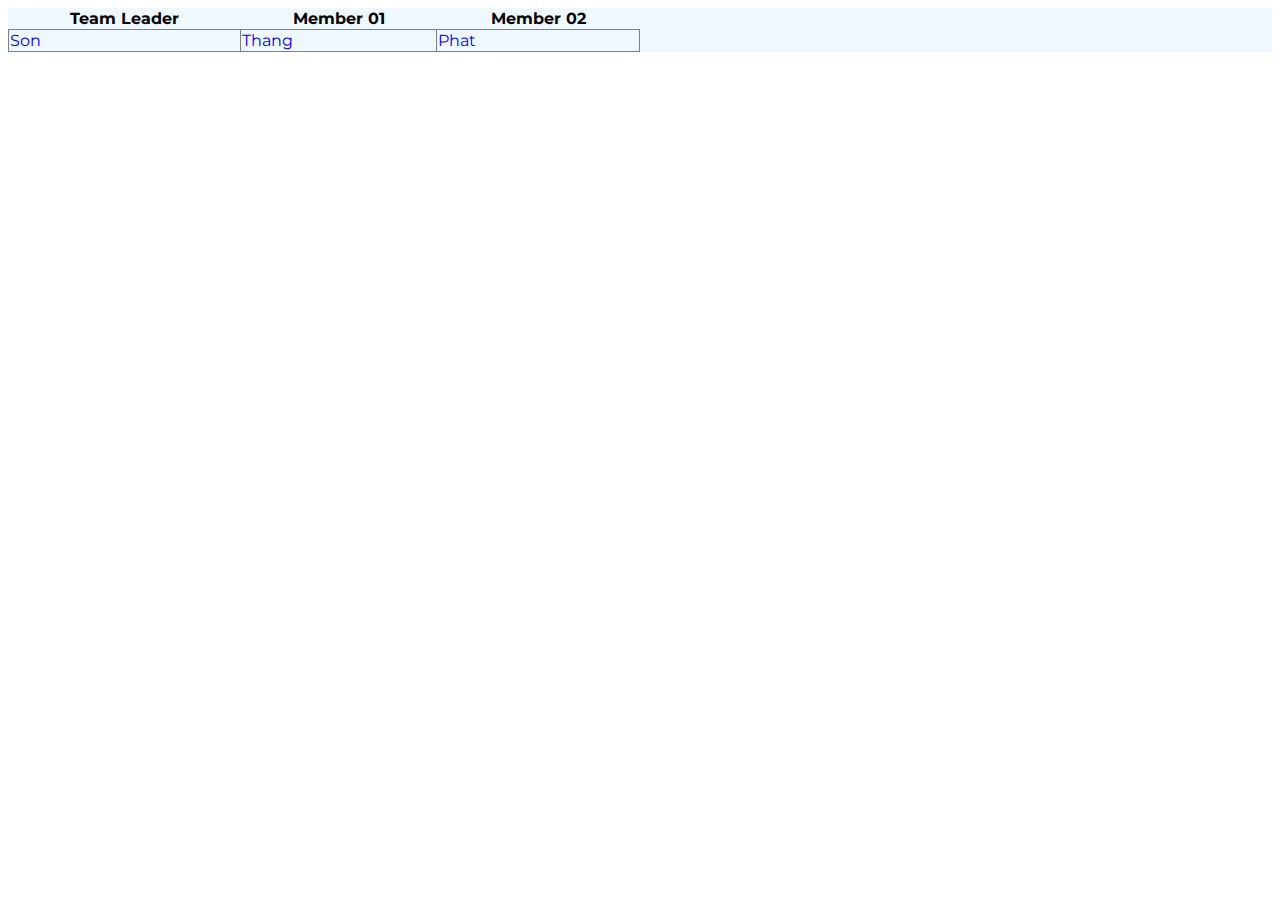
<file: index.html>
<!DOCTYPE html>

<html lang="en">
<head>

    <meta charset="UTF-8">
    <title>Team Immortal Table </title>
    <link href="https://fonts.googleapis.com/css?family=Montserrat:300,400,700,900&display=swap" rel="stylesheet">
    <link rel="stylesheet" href="https://cdnjs.cloudflare.com/ajax/libs/font-awesome/4.7.0/css/font-awesome.min.css">
    <link rel="stylesheet" href="CSS/tableStyle.css">
</head>

<body>
<div class="teamtable">
    <table>
        <tr>
            <th>Team Leader</th>
            <th>Member 01</th>
            <th>Member 02</th>
        </tr>
        <tr>
            <td><a href="Son/CV_sonvt8.html">Son</a></td>
            <td><a href="Thang/cv_thang.html">Thang</a></td>
            <td><a href="Phat/CV_phat.html">Phat</a></td>
        </tr>
    </table>
</div>

</body>
</html>
</file>
<file: CSS/tableStyle.css>
body {
    font-family: Montserrat, 'sans-serif';
}

.teamtable {
    background-color: aliceblue;
}

td {
    border: 1px solid grey;
}

table {
    border-collapse: collapse;
    width: 50%;
}

a {
    text-decoration: none;
}
</file>
